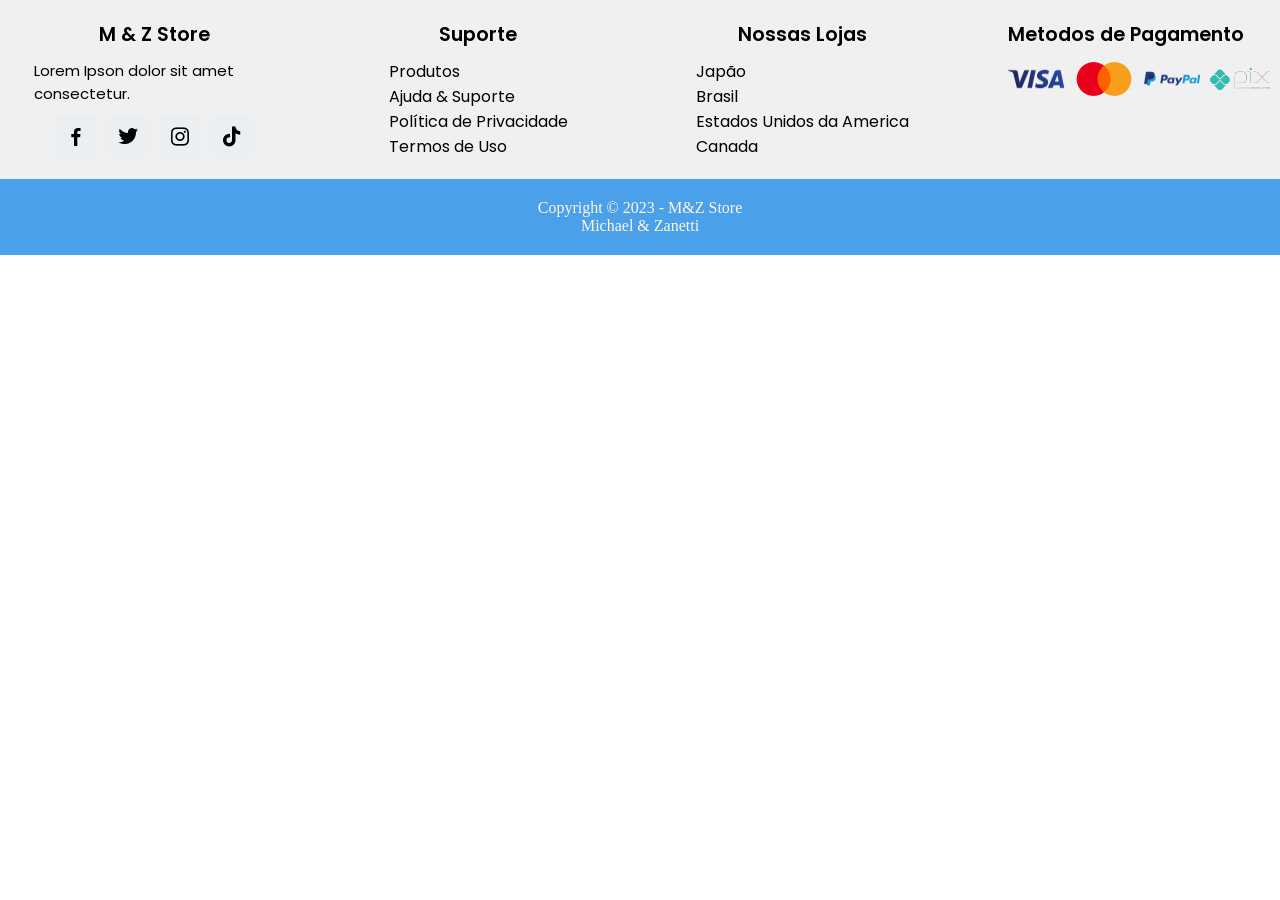
<file: index-footer.html>
<!DOCTYPE html>
<html lang="pt-br">
<head>
    <meta charset="UTF-8">
    <meta name="viewport" content="width=device-width, initial-scale=1.0">
    <link rel="stylesheet" href="view/templates/index/principalStyle.css">
    <link rel="stylesheet" href="https://cdnjs.cloudflare.com/ajax/libs/font-awesome/5.15.3/css/all.min.css">
    <title>M & Z Store</title>
    <link rel="icon" type="image/x-icon" href="view/templates/index/images/favicon.png">
    <link rel="stylesheet" href="https://cdn.jsdelivr.net/npm/boxicons@latest/css/boxicons.min.css">
</head>
  
<body>

  <section class="footer-content">
    
    <section class="footer">
      <div class="footer-box">
        <h3>M & Z Store</h3>
        <p>Lorem Ipson dolor sit amet consectetur.</p>
        <div class="social">
          <a href="#"><i class='bx bxl-facebook' ></i></a>
          <a href="#"><i class='bx bxl-twitter' ></i></a>
          <a href="#"><i class='bx bxl-instagram' ></i></a>
          <a href="#"><i class='bx bxl-tiktok' ></i></a>
        </div>
      </div>
  
      <div class="footer-box">
        <h3>Suporte</h3>
        <li><a href="#">Produtos</a></li>
        <li><a href="#">Ajuda & Suporte</a></li>
        <li><a href="#">Política de Privacidade</a></li>
        <li><a href="#">Termos de Uso</a></li>
      </div>
  
      <div class="footer-box">
        <h3>Nossas Lojas</h3>
        <li><a href="#">Japão</a></li>
        <li><a href="#">Brasil</a></li>
        <li><a href="#">Estados Unidos da America</a></li>
        <li><a href="#">Canada</a></li>
      </div>
  
      <div class="footer-box">
        <h3>Metodos de Pagamento</h3>
        <div class="payment">
          <img src="/view/templates/index/images/VisaIncLogoPNGimage.png" alt="">
          <img src="/view/templates/index/images/MastercardLogoPNGimage.png" alt="">
          <img src="/view/templates/index/images/PayPalLogoPNGimage.png" alt="">
          <img src="/view/templates/index/images/PixLogoPNGimage.png" alt="">
        </div>
      </div>
    </section>

    <section class="copyright">
      <p>Copyright © 2023 - M&Z Store</p>
      <p>Michael & Zanetti</p>
    </section>

  </section>


</body>
</html>
</file>
<file: view/templates/index/principalStyle.css>
@import url('https://fonts.googleapis.com/css2?family=Poppins:wght@200;400;600&display=swap');
@import url('https://fonts.googleapis.com/css2?family=Archivo:wght@100;200&display=swap');

:root {
  --primary-color: #0cf19d;
  --secondary-color: #56d5cf;
  --terciary-color: #4ba0ea;
}

* {
    margin: 0;
    padding: 0;
    box-sizing: border-box;
    list-style: none;
    text-decoration: none;
}

/* Estilização do menu de categorias */

 .header-content{
  position: relative;
}
.header {
  width: 100%;
  top: 0;
  right: 0;
  display: flex;
  align-items: center;
  justify-content: space-between;
  padding: 0px 100px;
  transition: 0.5s ease;
  background-color: white;
  font-family: 'Poppins', sans-serif;
  position: fixed;
  z-index: 9999;
}


.logo {
  display: flex;
  padding: 0;
  align-items: center;
  font-size: 1rem;
  width:15px;
  column-gap: 0.2;
  color: black;
  width: 150px;
  height: auto;
}

.navbar{
  display: flex;
  column-gap: 2.4rem;
}

.navbar a {
  font-size: 1rem;
  font-weight: 500;
  color: black;
}

.navbar a:hover {
  color: var(--terciary-color);
}

.header-icons {
  font-size: 22px;
  cursor: pointer;
  z-index: 100000;
}

#menu-icon {
  display: none;
}

.search-box {
  position: absolute;
  top: 50%;
  right: 150px;
  transform: translateY(-50%);
  display: flex;
  align-items: center;
  transition: 0.2s;
  opacity: 0;
  pointer-events: none;
}

.search-box input {
  padding: 10px;
  border: none;
  outline: none;
  border-radius: 0.5rem;
  width: 280px;
  box-shadow: var(--terciary-color);
}

.search-box.active {
  opacity: 1;
  pointer-events: auto;
  border: 2px solid var(--terciary-color);
}

#search-icon:hover + .search-box {
  opacity: 1;
  pointer-events: auto;
}


/* Estilização do Menu */

#menu-header {
    background-color: var(--terciary-color);
    list-style: none;
    padding: 0;
    height: 30px;
    display: flex;
    align-items: center;
    width: 100%;
    position: fixed;
    top: 100px;
  z-index: 9999;
}

#menu-header ul {
    display: flex;
    width: 100%;
    justify-content: space-between;
}

#menu-header ul li {
    flex: 1;
    display: block;
    text-align: center;
}

#menu-header ul li a{
    color: seashell;
    text-decoration: none;
}

#menu-header ul li a:hover::after {
  width: 100%;
}

#categories {
  position: relative;
  color: seashell;
  cursor: pointer;
}

#categories ul {
  display: flex;
  flex-direction: column;
  align-items: center;
  gap: 5px;
  opacity: 0;
  pointer-events: none;
  z-index: 1;
  position: absolute;
  padding-top: 0px;
  border-radius: 5px;
  transition: all 0.4s ease-out;
}

#categories ul li:last-child {
  margin-bottom: 5px;
}

#categories:hover ul,
#categories *:hover {
  opacity: 1;
  background-color: var(--terciary-color);
  pointer-events: auto;
}

#categories:hover ul {
  padding-top: 7px;
}

#categories ul li:hover {
  padding-left: 5px;
}


/* Estilização do Main */

main {
  height: auto;
  position: relative;
  top: 130px;

}

.banners-content {
  background-color: #9b9b9b;
  display: grid;
  wrap: wrap;
  position: relative;
  padding-top: 30px;
}

.banner-category {
  display: flex;
  wrap: wrap;
}

.banner-category img {
  padding: 0px 30px;
  width: 800px;
}

.banner-text{
  display: flex;
  flex-direction: column;
  align-items: center;
}

.banner-text h2 {
  font-size: 40px;
  text-align: justify;
  padding-top: 40px;
}

.banner-text p {
  font-size: 25px;
  padding: 20px;
}

.banner-anuncio {
  position: relative;
  width: 600px;
  height: 250px;
  background-color: #ebeff2;
  top: -130px;
  left: 600px;
  display: flex;
  flex-direction: column;
  align-items: center;
  justify-content: center;
}

.banner-anuncio-fem {
  position: relative;
  top: -150px;
  left: 150px;
  width: 600px;
  height: 250px;
  background-color: #ebeff2;
  display: flex;
  flex-direction: column;
  align-items: center;
  justify-content: center;
}

.banner-anuncio:hover,
.banner-anuncio-fem:hover {
  transform: scale(110%);
}

.masrcas-content {
  display: flex;
  justify-content: space-evenly;
  align-items: center;
  height: 150px;
}

.masrcas-content img {
  width: 120px;
}

.masrcas-content img:hover {
  transform: scale(110%);
}


/* Estilização do rodapé */

.footer {
  display: grid;
  grid-template-columns: repeat(auto-fit, minmax(240px, 1fr));
  gap: 1rem;
  justify-content: center;
  text-align: center;
  background-color: #f0f0f0;
  position: relative;
  font-family: 'Poppins', sans-serif;
  padding-top: 20px;
}

.footer-box {
  color: black;
  text-align: left;
  max-width: 240px;
  margin: 0 auto;
}

.footer-box h3 {
  font-size: 1.2rem;
  font-weight: 600;
  margin-bottom: 10px;
  text-align: center;
}

.footer-box p {
  font-size: 0.938rem;
  margin-bottom: 10px;
}

.social {
  
  display: flex;
  justify-content: center;
  gap: 0.5rem;
  margin-bottom: 20px;
  text-align: center;
}

.social a .bx {
  font-size: 24px;
  color: black;
  padding: 10px;
  background: #ebeff2;
  border-radius: 0.5rem;
}

.social a .bx:hover {
  background: var(--terciary-color);;
  color: #fff;
}

.footer-box ul {
  list-style: none;
  padding: 0;
  margin: 0;
}
.footer-box li a {
  color: black;
  text-decoration: none;
}
.footer-box li a:hover {
  color: var(--terciary-color);
}
.payment{
  display: flex;
  align-items: center;
  column-gap: 0.5rem;
}
.payment img {
  width: 60px;
}
.copyright {
  padding: 20px;
  text-align: center;
  color: seashell;
  background-color: var(--terciary-color);
  position: relative;
}
</file>
